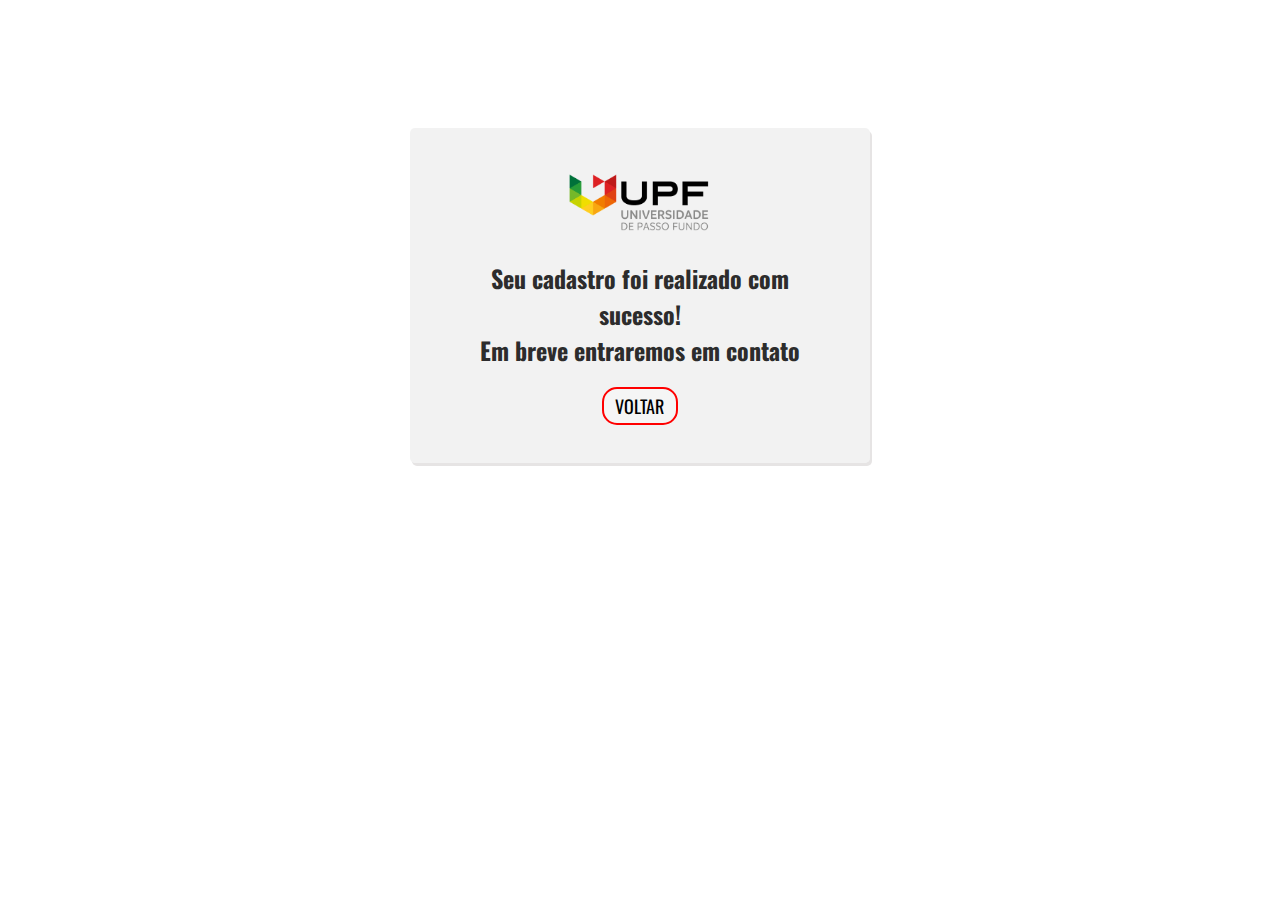
<file: confirmacao.html>
<!DOCTYPE html>
<html lang="pt-br">
  <head>
    <meta charset="UTF-8" />
    <meta http-equiv="X-UA-Compatible" content="IE=edge" />
    <meta name="viewport" content="width=device-width, initial-scale=1.0" />
    <link rel="stylesheet" href="css/confirmacao.css" type="text/css" />
    <link rel="shortcut icon" href="img/iconeUPF.png" type="image/x-png" />
    <title>Jovem Empreendedor</title>
  </head>

  <body>
    <div class="campo">
      <img class="img" src="img/logoUPFnome.png" alt="" />
      <h1>
        Seu cadastro foi realizado com sucesso! <br />
        Em breve entraremos em contato
      </h1>
      <button><a href="index.html">VOLTAR</a></button>
    </div>
  </body>
</html>
</file>
<file: css/confirmacao.css>
@import url('https://fonts.googleapis.com/css2?family=Oswald:wght@200;400&family=Shadows+Into+Light&display=swap');
* {
   padding: 0;
   margin: 0;
}

.img {
   width: 40%;
   height: 35%;
}

.campo {
   margin: 10%;
   margin-right: auto;
   margin-left:auto;
   background-color: rgba(216, 216, 216, 0.329);
   border-radius: 5px;
   box-shadow: 2px 3px rgb(230, 228, 228);
   color: rgb(7, 5, 5);
   height: 60%;
   width: 30%;
   padding: 3%;
   border-color: black;
   margin-bottom: 50px;
   text-align: center;
}

h1 {
   font-size: 24px;
   font-family: 'Oswald', sans-serif;
   color: rgb(44, 44, 44);
   margin-top: 4%;
}

button{
   margin-top: 5%;
   font-size: 18px;
   border: 2px solid red;
   width: 20%;
   padding: 1%;
   border-radius: 15px;
   background-color:whitesmoke;
   font-family: 'Oswald', sans-serif;
   background-color:whitesmoke;
}
button a {
   text-decoration: none;
   color: black;
}

button:hover{
   background-color:red;
}
button a:hover{
   color:white;
}
</file>
